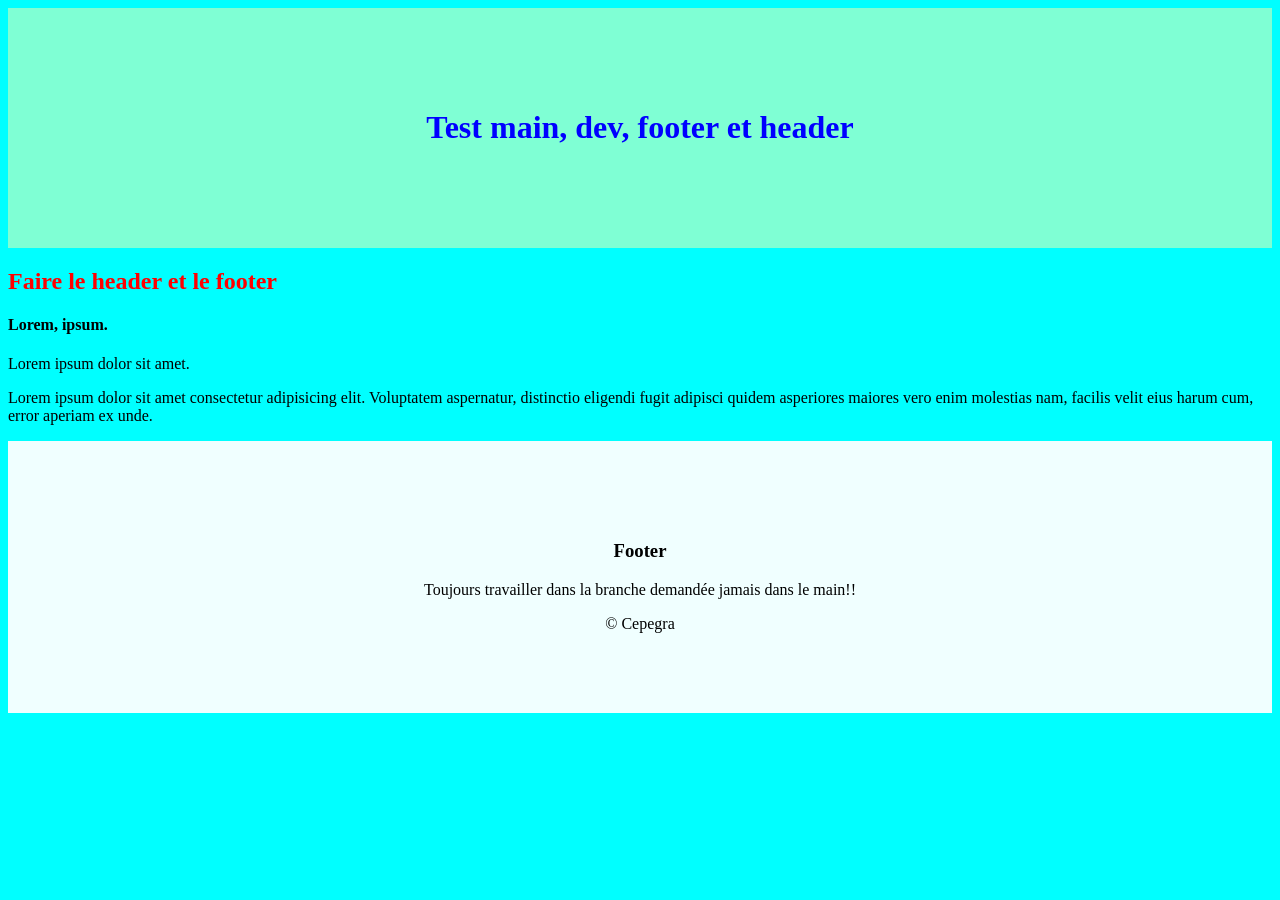
<file: src/index.html>
<!DOCTYPE html>
<html lang="fr">
  <head>
    <meta charset="UTF-8" />
    <meta http-equiv="X-UA-Compatible" content="IE=edge" />
    <meta name="viewport" content="width=device-width, initial-scale=1.0" />
    <link rel="stylesheet" href="style.css" />
    <title>Test github</title>
  </head>
  <body>
    <header>
      <h1>Test main, dev, footer et header</h1>
    </header>
    <main>
      <section>
        <h2>Faire le header et le footer</h2>
        <h4>Lorem, ipsum.</h4>
        <p>Lorem ipsum dolor sit amet.</p>
        <p>Lorem ipsum dolor sit amet consectetur adipisicing elit. Voluptatem aspernatur, distinctio eligendi fugit adipisci quidem asperiores maiores vero enim molestias nam, facilis velit eius harum cum, error aperiam ex unde.</p>
      </section>
    </main>
    <footer>
      <h3>Footer</h3>
      <p>Toujours travailler dans la branche demandée jamais dans le main!!</p>
      &copy; Cepegra
    </footer>
  </body>
</html>
</file>
<file: src/style.css>
h2 {
  color: red;
}
footer {
  background-color: azure;
  padding: 5rem;
  text-align: center;
}
body {
  background-color: aqua;
}
h1 {
  color: blue;
}
header {
  background-color: aquamarine;
  padding: 5rem;
  text-align: center;
}
</file>
